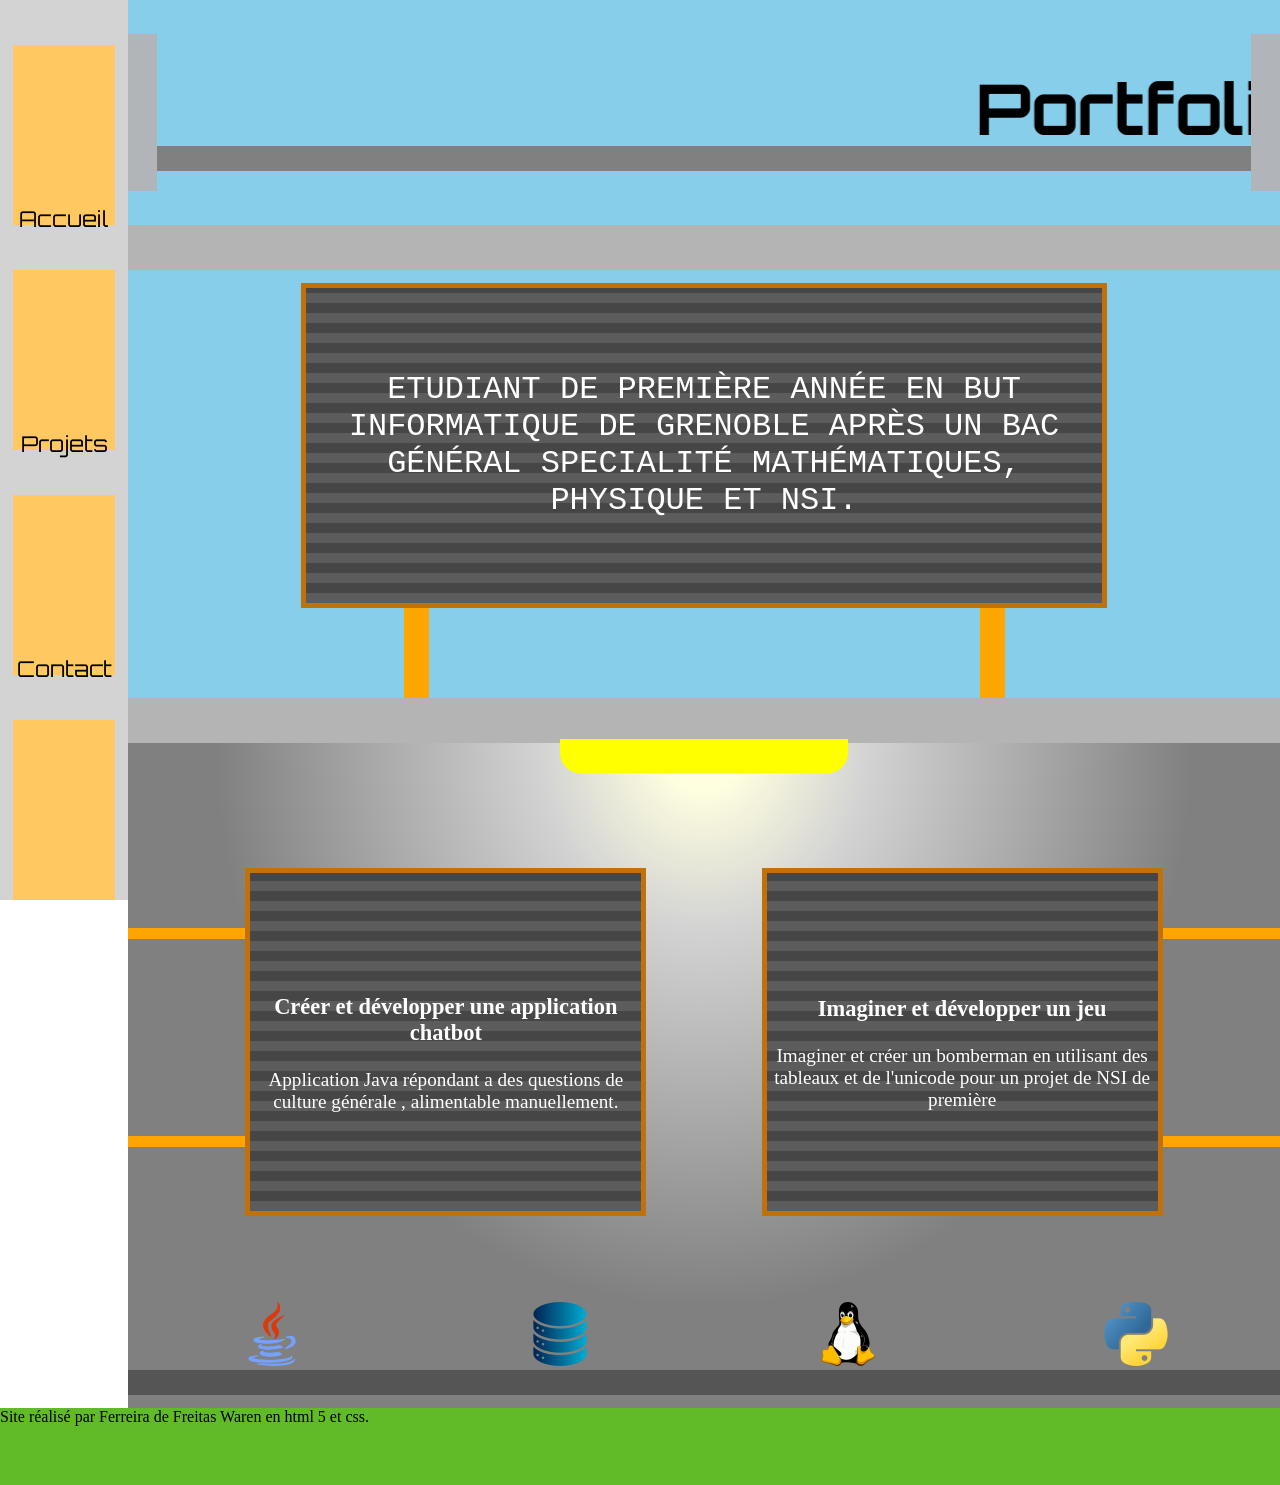
<file: Index.html>
<!DOCTYPE html>
<html lang="fr">
<head>
<meta charset="UTF-8">
    <meta name="viewport" content="width=device-width, initial-scale=1.0">
    <link rel="stylesheet" href="Portfolio.css">
    <title>Accueil Portfolio Waren</title>
    <link rel="preconnect" href="https://fonts.googleapis.com">
    <link rel="preconnect" href="https://fonts.gstatic.com" crossorigin>
    <link href="https://fonts.googleapis.com/css2?family=Orbitron:wght@400..900&display=swap" rel="stylesheet">
</head>
<body>
    <main>
        <aside>
            <ul>
                <li><a href="index.html">Accueil</a></li>
                <li><a href="Projets.html">Projets</a></li>
                <li><a href="Contact.html">Contact</a></li>
            </ul>
        </aside>
        <content>
            <section class="Titre">
                <div class = funnel_part>
                    <funnel></funnel>
                    <div class="conveyer_part">
                        <marquee scrollamount = "18">
                            <h1>Portfolio de Waren</h1>
                        </marquee>
                        <conveyer></conveyer>
                    </div>
                    <funnel></funnel>
                </div>
                <sol></sol>
            </section>

            <section class="desc">
                <div>
                ETUDIANT DE PREMIÈRE ANNÉE EN BUT INFORMATIQUE DE GRENOBLE 
                APRÈS UN BAC GÉNÉRAL SPECIALITÉ MATHÉMATIQUES, PHYSIQUE ET NSI.
                </div>
                <poteaux></poteaux>
                <poteaux></poteaux>
                <sol></sol>
            </section>

            <section class="competences">
                <neon>  
                </neon>
                <panneaux>
                    <support>
                        <suptop></suptop>
                        <supbottom></supbottom>
                    </support>
                    <div class="java">
                        <h3>Créer et développer une application chatbot</h3>
                        Application Java répondant a des questions de culture générale ,
                        alimentable manuellement.
                    </div>
                    <div class="python">
                        <h3>Imaginer et développer un jeu</h3>
                        Imaginer et créer un bomberman en utilisant 
                        des tableaux et de l'unicode pour un projet de NSI de première
                    </div>
                    <support>
                        <suptop></suptop>
                        <supbottom></supbottom>
                    </support>
                </panneaux>
                <div class="logos">
                    <a href="Projets.html#Java"><img src="icon/java.png" alt="Javafile"></a>
                    <a href="Projets.html#SQL"><img src="icon/data-server.png" alt="database"></a>
                    <a href="Projets.html#Linux"><img src="icon/linux.png" alt="linux"></a>
                    <a href="Projets.html#Python"><img src="icon/python.png" alt="Python"></a>
                    <conveyer></conveyer>
                </div>
            </section>
        </content> 
    </main>
    <footer>
            <span>Site réalisé par Ferreira de Freitas Waren en html 5 et css.</span>
    </footer>
</body>
</html>
</file>
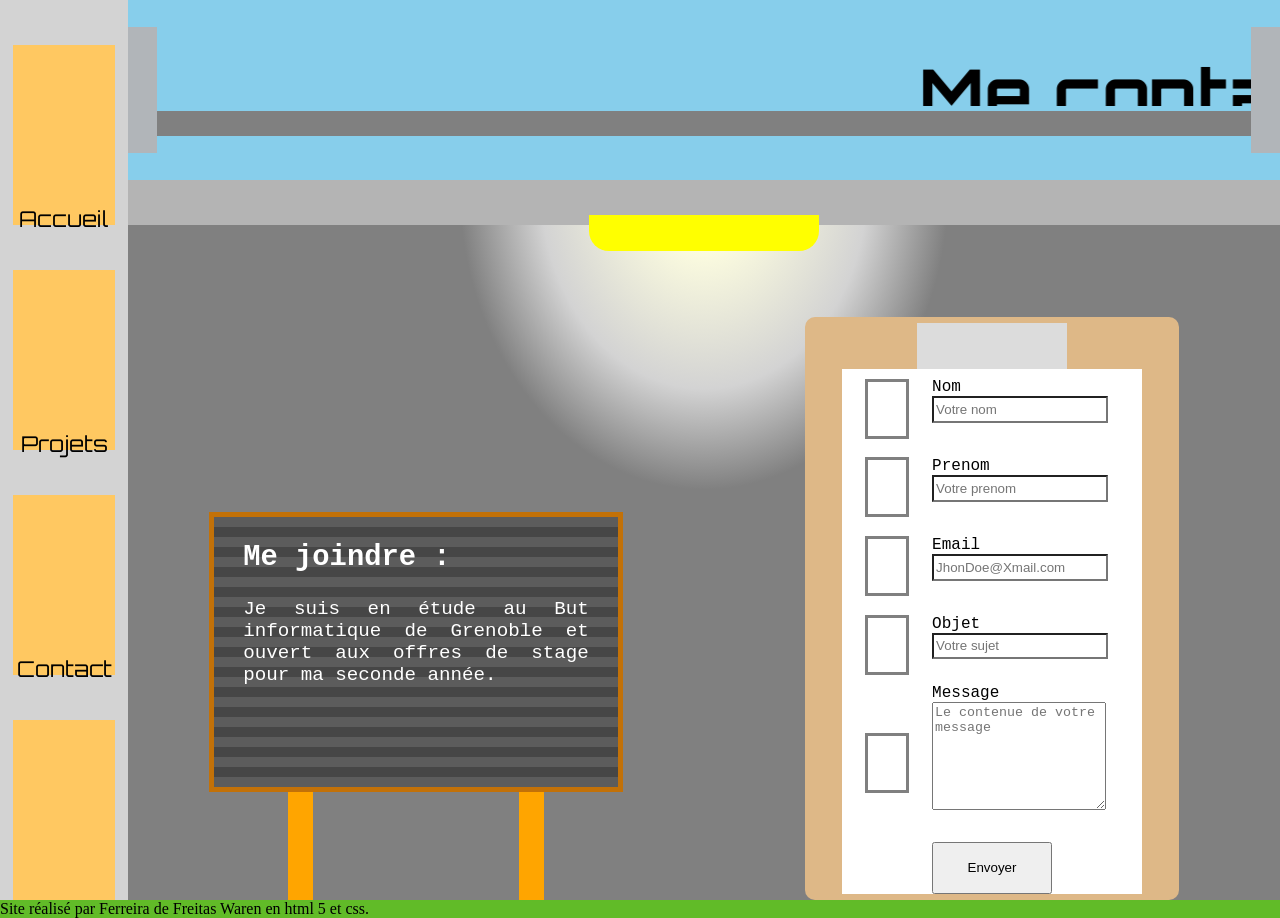
<file: Contact.html>
<!DOCTYPE html>
<html lang="fr">
<head>
<meta charset="UTF-8">
    <meta name="viewport" content="width=device-width, initial-scale=1.0">
    <link rel="stylesheet" href="Portfolio.css">
    <title>Contact Portfolio Waren</title>
    <link rel="preconnect" href="https://fonts.googleapis.com">
    <link rel="preconnect" href="https://fonts.gstatic.com" crossorigin>
    <link href="https://fonts.googleapis.com/css2?family=Orbitron:wght@400..900&display=swap" rel="stylesheet">
</head>
<body class="Bcontact">
    <main>
        <aside>
            <ul>
                <li><a href="index.html">Accueil</a></li>
                <li><a href="Projets.html">Projets</a></li>
                <li><a href="Contact.html">Contact</a></li>
            </ul>
        </aside>
        <content class="Ccontent">
            <section class="Titre">
                <div class = funnel_part>
                    <funnel></funnel>
                    <div class="conveyer_part">
                        <marquee scrollamount = "18">
                            <h1>Me contacter</h1>
                        </marquee>
                        <conveyer></conveyer>
                    </div>
                    <funnel></funnel>
                </div>
                <sol></sol>
            </section>

            <section class="Formulaire">
                <neon></neon>
                <div class="tabInfo">
                    <h2>Me joindre :</h2>
                    Je suis en étude au But informatique de Grenoble et ouvert aux offres de stage pour ma seconde année.
                </div>
                <poteaux class="Pg"></poteaux>
                <poteaux class="Pd"></poteaux>
                <div class="clipboard">
                    <div class="clipmetal"></div>
                    <form class="clippaper" action="https://formspree.io/f/xgoqbbba" method="post">
                        <check class="Ncheck"></check>
                        <div class="Fnom">
                            <label for="Pnom">Nom</label>
                            <input name="nom" id="Pnom" type="text" placeholder="Votre nom" required>
                        </div>
                        <check class="Pcheck"></check>
                        <div class="Fprenom">
                            <label for="Pprenom">Prenom</label>
                            <input name="prenom" id="Pprenom" type="text" placeholder="Votre prenom" required>
                        </div>
                        <check class="Echeck"></check>
                        <div class="Femail">
                            <label for="Pmail">Email</label>
                            <input name="email" id="Pmail" type="email" placeholder="JhonDoe@Xmail.com" required>
                        </div>
                        <check class="Ocheck"></check>
                        <div class="Fobjet">
                            <label for="Pobjet">Objet</label>
                            <input name="objet" id="Pobjet" type="text" placeholder="Votre sujet" required>
                        </div>
                        <check class="Mcheck"></check>
                        <div class="Fmessage">
                            <label for="Pmessage">Message</label>
                            <textarea name="message" id="Pmessage" type="text" placeholder="Le contenue de votre message" required></textarea>
                        </div>
                        <button type="submit" class="Bsend">Envoyer</button>
                    </form>
                </div>
            </section>

        </content> 
    </main>
    <footer>
            <span>Site réalisé par Ferreira de Freitas Waren en html 5 et css.</span>
    </footer>
</body>
</html>
</file>
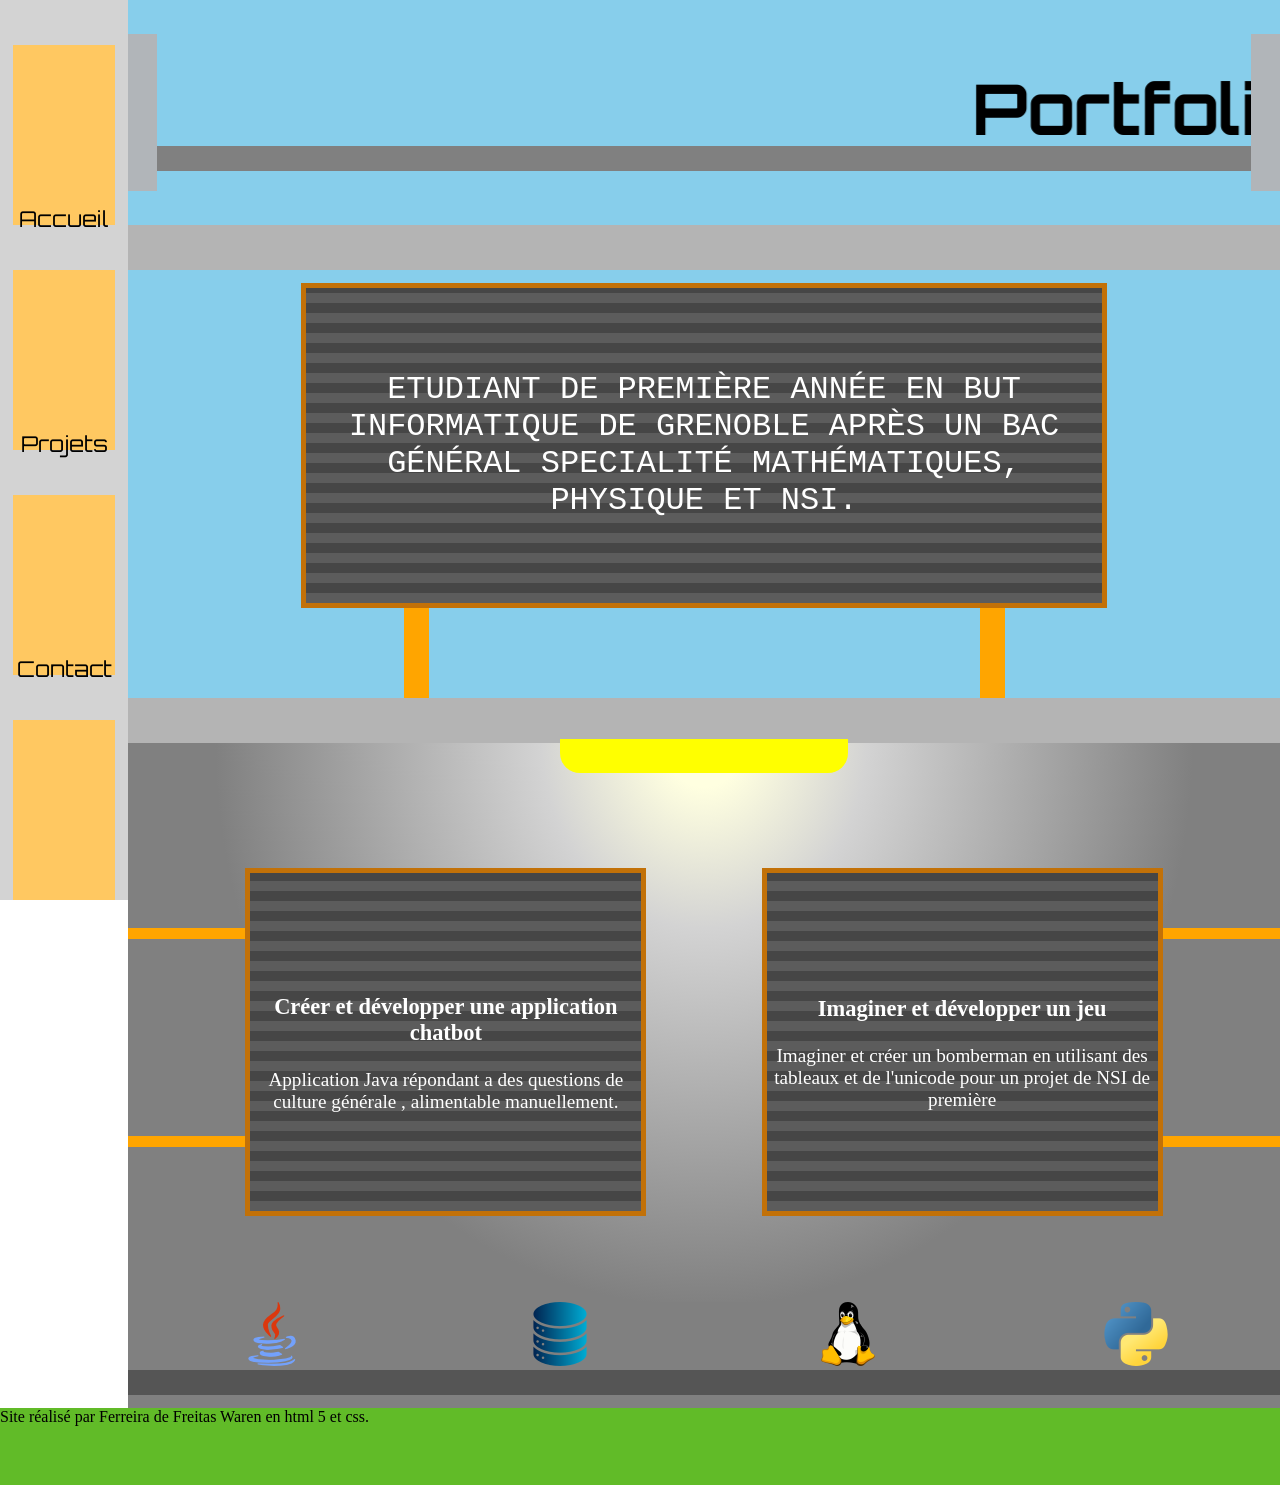
<file: Portfolio.html>
<!DOCTYPE html>
<html lang="fr">
<head>
<meta charset="UTF-8">
    <meta name="viewport" content="width=device-width, initial-scale=1.0">
    <link rel="stylesheet" href="Portfolio.css">
    <title>Accueil Portfolio Waren</title>
    <link rel="preconnect" href="https://fonts.googleapis.com">
    <link rel="preconnect" href="https://fonts.gstatic.com" crossorigin>
    <link href="https://fonts.googleapis.com/css2?family=Orbitron:wght@400..900&display=swap" rel="stylesheet">
</head>
<body>
    <main>
        <aside>
            <ul>
                <li><a href="Portfolio.html">Accueil</a></li>
                <li><a href="Projets.html">Projets</a></li>
                <li><a href="Contact.html">Contact</a></li>
            </ul>
        </aside>
        <content>
            <section class="Titre">
                <div class = funnel_part>
                    <funnel></funnel>
                    <div class="conveyer_part">
                        <marquee scrollamount = "18">
                            <h1>Portfolio de Waren</h1>
                        </marquee>
                        <conveyer></conveyer>
                    </div>
                    <funnel></funnel>
                </div>
                <sol></sol>
            </section>

            <section class="desc">
                <div>
                ETUDIANT DE PREMIÈRE ANNÉE EN BUT INFORMATIQUE DE GRENOBLE 
                APRÈS UN BAC GÉNÉRAL SPECIALITÉ MATHÉMATIQUES, PHYSIQUE ET NSI.
                </div>
                <poteaux></poteaux>
                <poteaux></poteaux>
                <sol></sol>
            </section>

            <section class="competences">
                <neon>  
                </neon>
                <panneaux>
                    <support>
                        <suptop></suptop>
                        <supbottom></supbottom>
                    </support>
                    <div class="java">
                        <h3>Créer et développer une application chatbot</h3>
                        Application Java répondant a des questions de culture générale ,
                        alimentable manuellement.
                    </div>
                    <div class="python">
                        <h3>Imaginer et développer un jeu</h3>
                        Imaginer et créer un bomberman en utilisant 
                        des tableaux et de l'unicode pour un projet de NSI de première
                    </div>
                    <support>
                        <suptop></suptop>
                        <supbottom></supbottom>
                    </support>
                </panneaux>
                <div class="logos">
                    <a href="Projets.html#Java"><img src="icon/java.png" alt="Javafile"></a>
                    <a href="Projets.html#SQL"><img src="icon/data-server.png" alt="database"></a>
                    <a href="Projets.html#Linux"><img src="icon/linux.png" alt="linux"></a>
                    <a href="Projets.html#Python"><img src="icon/python.png" alt="Python"></a>
                    <conveyer></conveyer>
                </div>
            </section>
        </content> 
    </main>
    <footer>
            <span>Site réalisé par Ferreira de Freitas Waren en html 5 et css.</span>
    </footer>
</body>
</html>
</file>
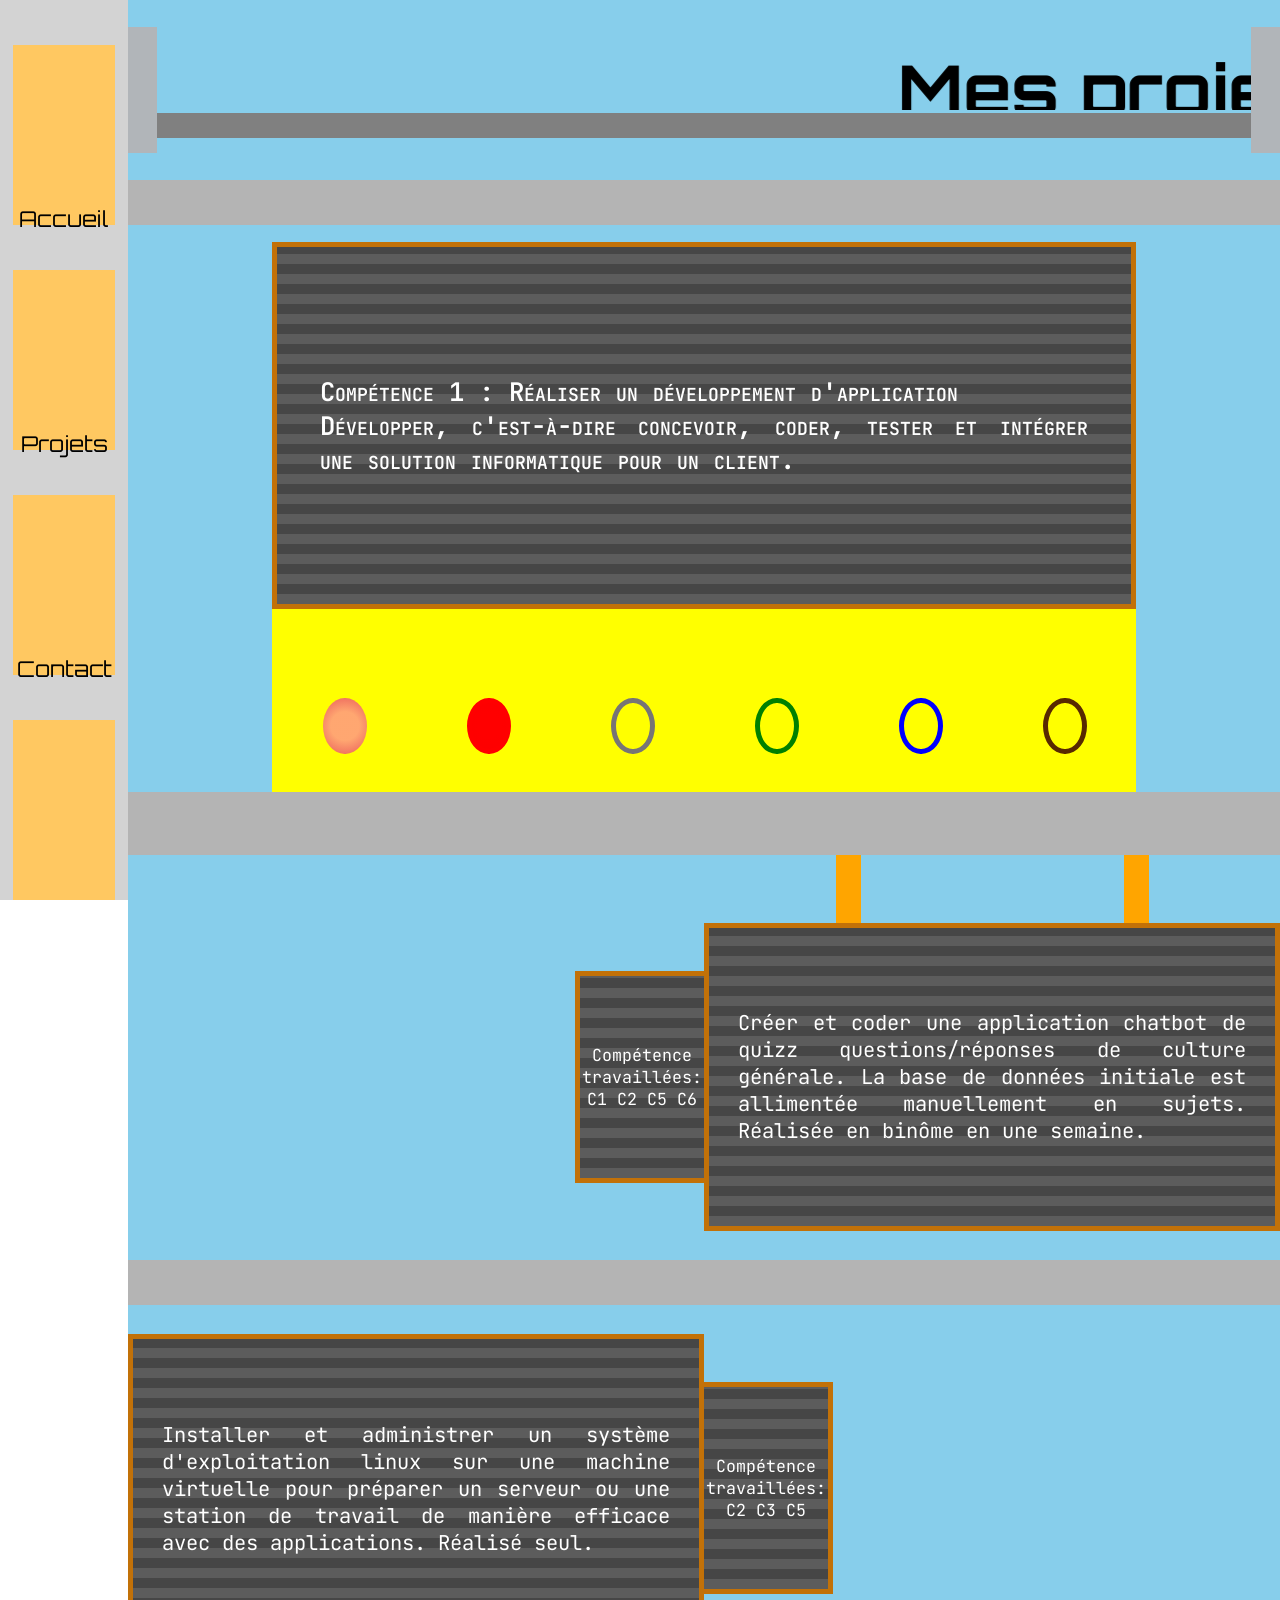
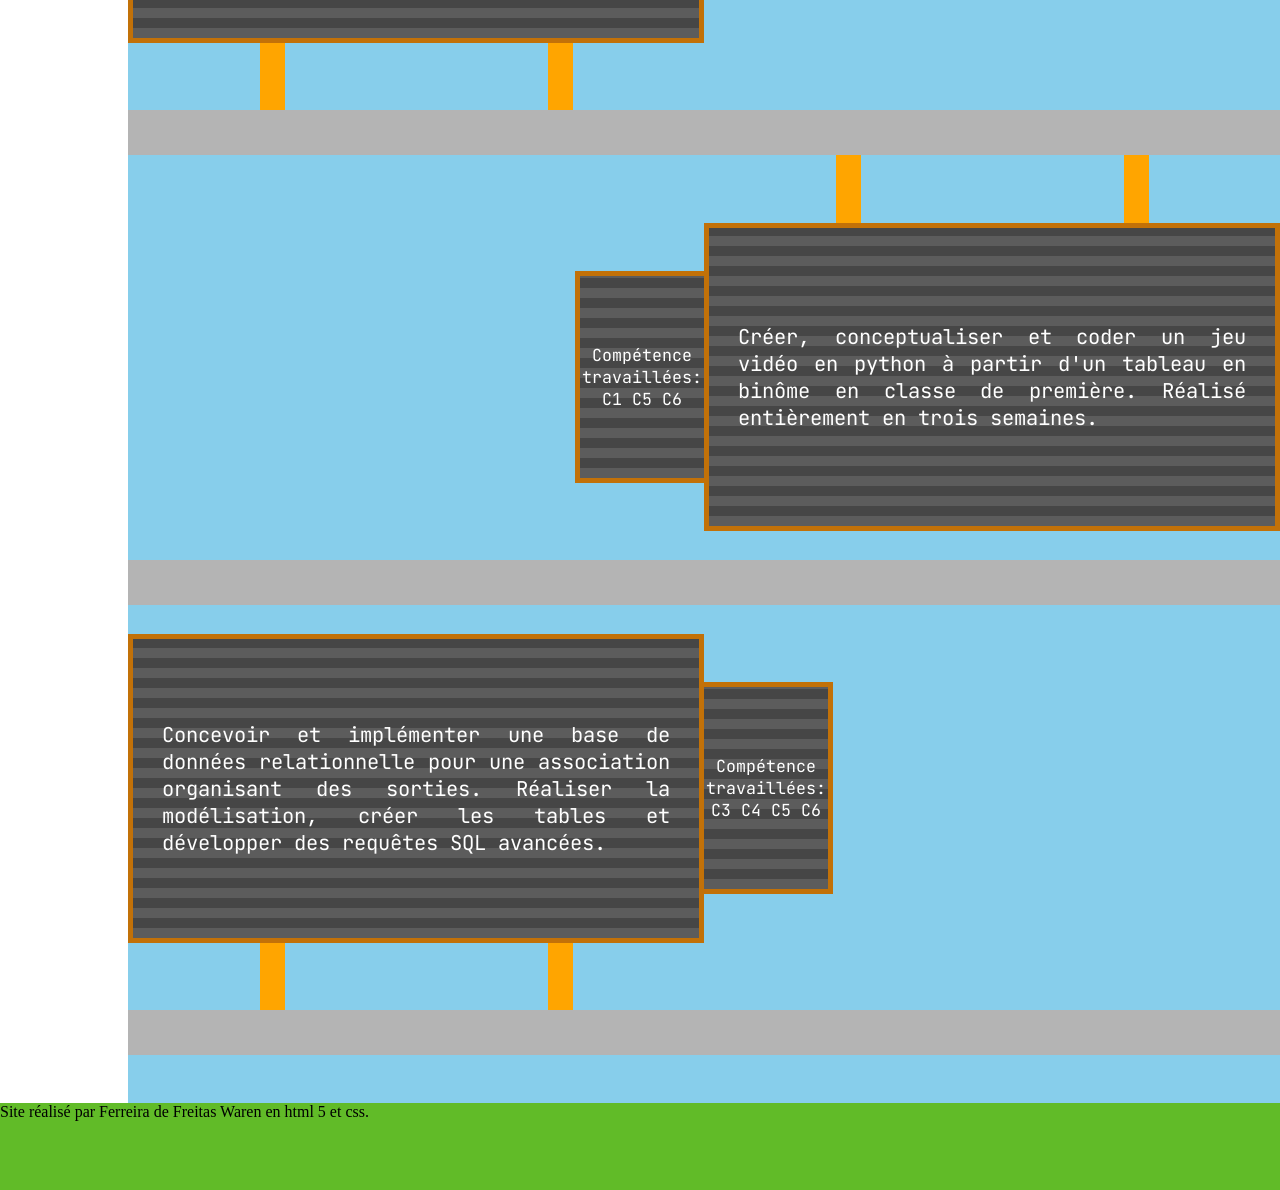
<file: Projets.html>
<!DOCTYPE html>
<html lang="fr">
<head>
<meta charset="UTF-8">
    <meta name="viewport" content="width=device-width, initial-scale=1.0">
    <link rel="stylesheet" href="Portfolio.css">
    <title>Projets Portfolio Waren</title>
    <link rel="preconnect" href="https://fonts.googleapis.com">
    <link rel="preconnect" href="https://fonts.gstatic.com" crossorigin>
    <link href="https://fonts.googleapis.com/css2?family=Orbitron:wght@400..900&display=swap" rel="stylesheet">
    <link rel="preconnect" href="https://fonts.googleapis.com">
    <link rel="preconnect" href="https://fonts.gstatic.com" crossorigin>
    <link href="https://fonts.googleapis.com/css2?family=JetBrains+Mono:ital,wght@0,100..800;1,100..800&display=swap" rel="stylesheet">

</head>
<body class="Bproject">
    <main class="Bmain">
        <aside>
            <ul>
                <li><a href="index.html">Accueil</a></li>
                <li><a href="Projets.html">Projets</a></li>
                <li><a href="Contact.html">Contact</a></li>
            </ul>
        </aside>
        <content class="Pcontent">
            <section class="Titre">
                <div class = funnel_part>
                    <funnel></funnel>
                    <div class="conveyer_part">
                        <marquee scrollamount = "18">
                            <h1>Mes projets</h1>
                        </marquee>
                        <conveyer></conveyer>
                    </div>
                    <funnel></funnel>
                </div>
                <sol></sol>
            </section>

            <section class="CompNational">
                <mur>
                        <input  id="Bc1" type="radio" name="CN" checked>
                        <input  id="Bc2" type="radio" name="CN"> 
                        <input  id="Bc3" type="radio" name="CN"> 
                        <input  id="Bc4" type="radio" name="CN"> 
                        <input  id="Bc5" type="radio" name="CN"> 
                        <input  id="Bc6" type="radio" name="CN"> 
                    <div class="CGdesc">
                        <p class="Tc1"> 
                            Compétence 1 : Réaliser un développement d'application
                            <br>
                            Développer, c'est-à-dire concevoir, coder, tester et intégrer une solution informatique pour un client.
                        </p>
                        <p class="Tc2"> 
                            Compétence 2 : Optimiser des applications informatiques
                            <br>
                            Proposer des applications informatiques optimisées en fonction de critères spécifiques 
                            : temps d'execution, précision, consommation de ressources...
                        </p>
                        <p class="Tc3"> 
                            Compétence 3 : Administrer des sytemes informatiques communicants complexes
                            <br>
                            Installer, configurer, mettre à disposition, maintenier en conditions opérationnelles des infrastructures, 
                            des services et des réseaux et optimiser le système informatique d'une organisation.
                        </p>
                        <p class="Tc4"> 
                            Compétence 4 : Gérer des données de l'information
                            <br>
                             Concevoir, gérer, administrer et exploiter les données de l'entreprise et 
                             mettre à disposition toutes les informations pour un bon pilotage de l'entreprise.                 
                        </p>
                        <p class="Tc5"> 
                            Compétence 5 : Conduire un projet
                            <br>
                            Satisfaire les besoins dess utilisateurs au regard de la chaîne de valeur du client, 
                            organiser et piloter un projet informatique avec des méthodes classiques ou agiles.
                        </p>
                        <p class="Tc6"> 
                            Compétence 6 : Travailler dans une équipe informatique
                            <br>
                            Acquérir, développer et exploiter les aptitudes nécessaires pour travailler efficacement dans une équipe informatique.
                        </p>
                    </div>
                </mur>
                <sol></sol>
            </section>

            <section class="Pjava" id="Java">
            <div class="ExtendComp">
                Compétence travaillées:
                C1 C2 C5 C6
            </div>
                <div>
                Créer et coder une application chatbot de quizz questions/réponses de culture générale. 
                La base de données initiale est allimentée manuellement en sujets.
                Réalisée en binôme en une semaine.
                </div>
                <poteaux class="Pg"></poteaux>
                <poteaux class="Pd"></poteaux>
                <sol></sol>
            </section>

             <section class="Plinux" id="Linux">
                <poteaux class="Pg"></poteaux>
                <poteaux class="Pd"></poteaux>
                <div class="ExtendComp">
                    Compétence travaillées:
                C2 C3 C5
            </div>
                <div>
                Installer et administrer un système d'exploitation linux sur une machine virtuelle 
                pour préparer un serveur ou une station de travail de manière efficace avec des applications.
                Réalisé seul.
                </div>
                <sol></sol>
            </section>
             <section class="Ppython" id="Python">
                <poteaux class="Pg"></poteaux>
                <poteaux class="Pd"></poteaux>
                <div class="ExtendComp">
                    Compétence travaillées:
                C1 C5 C6
            </div>
                <div>
                Créer, conceptualiser et coder un jeu vidéo en python à partir d'un tableau en binôme en classe de première.
                Réalisé entièrement en trois semaines.
                </div>
                <sol></sol>
            </section>

             <section class="PSQL" id="SQL">
                <div class="ExtendComp">
                    Compétence travaillées:
                C3 C4 C5 C6
            </div>
                <div>
                Concevoir et implémenter une base de données relationnelle pour une association organisant des sorties. 
                Réaliser la modélisation, créer les tables et développer des requêtes SQL avancées.
                </div>
                <poteaux class="Pg"></poteaux>
                <poteaux class="Pd"></poteaux>
                <sol></sol>
            </section>
        </content> 
    </main>
    <footer>
            <span>Site réalisé par Ferreira de Freitas Waren en html 5 et css.</span>
    </footer>
</body>
</html>
</file>
<file: Portfolio.css>
/*Accueil*/
body{
    display: flex;
    flex-direction: column;
    height:165vh;
    margin: 0;
}

main{
    display: flex;
    flex-direction: row;
    height : 100%;
}

/*Partie Titre*/

.Titre{
    display: flex;
    height: 25vh;
    flex-wrap: wrap;
}

.funnel_part{
    display: flex;
    flex-direction: row;
    background-color: skyblue;
    width: 100%;
    height: 100%;
}

funnel{
    background-color: rgb(177, 181, 185);
    width: 2.5%;
    height: 70%;
}

.conveyer_part{
    display: flex;
    flex-direction: row;
    flex-wrap: wrap;
    background-color: skyblue;
    width: 95%;
    height: 80%;
}

marquee{
    align-self: flex-end;
    height: 40%;
    margin-top: 2%;
}

marquee h1{
    font-family: "Orbitron", sans-serif;
    font-size:70px;
    margin: 0 0 0 0;
}

conveyer{
    background-color: grey;
    height: 25px;
    width: 100%;
    margin-bottom: 2%;
}

sol{
    height: 5vh;
    width: 100%;
    background-color: rgb(180, 180, 180);
}

/*Navbar*/

aside{
    position: sticky;
    height: 100vh;
    top: 0px;
    display: flex;
    justify-content: center; /* horizontal */
    width: 10%;
    background-color: rgb(255, 200, 97) 10%;
    background: linear-gradient(
    to right,
    lightgray 0px,
    lightgray 10%,
    transparent 10%,
    transparent 90%,
    lightgray 90%
  ),
  repeating-linear-gradient(
    to top,
    rgb(255, 200, 97) 0%,
    rgb(255, 200, 97) 20%,
    lightgray 20%,
    lightgray 25%
  );
}

aside ul{ 
    height: 100vh;
    display: grid;
    grid-template-rows: repeat(4,1fr);
    list-style: none;
    padding: 0;
}

aside li{
    align-self: self-end;
    justify-self: center;
    font-size: 1.7vw;
    margin-bottom: 10%;
    font-family: "Orbitron", sans-serif
}

a{
    list-style: none;
    font-style:normal;
    text-decoration: none;
    color: black;
}

a:visited {
    color: blue;
}


/*Partie principale*/

content{
    background-color: skyblue;
    height: 100%;
    width: 90%;
}


section{
    display: flex;
    height: 50vh;
}

div{
    display: flex;
    background-color: lightgray;
    justify-content: center;
    align-items:center;
    
}

.desc{
    justify-content: space-around;
    flex-wrap: wrap;
}

.desc div{
        border :thick solid rgb(194, 113, 8);
        height:70%;
        width:75%;
        margin:5% 15% 0 15%;
        background: repeating-linear-gradient(
        0deg,
        rgb(92, 92, 92),
        rgb(92, 92, 92) 10px,
        rgb(70, 70, 70) 10px,
        rgb(70, 70, 70) 20px
    );
    color: white;
    font-size: 2.5vw;
    font-family: monospace;
    text-align: center;
    }
    

poteaux{
    height:20%;
    width: 25px;
    background-color: orange;
}

.competences{
    margin-top: 5%;
    display: flex;
    flex-wrap: wrap;
    flex-direction: column;
    height: 75vh;
    justify-content: space-between;
    background-color: rgb(85, 85, 85);
    background: radial-gradient(at 50% 1% , 
    lightyellow 5% , 
    lightgrey 20%, 
    grey 60%);
}

neon{
    align-self: center;
    height: 5%;
    width: 25%;
    background-color: yellow;
    border-radius: 0px 0px  20px  20px ;
    margin-top: 0.55%;
}

support{
    align-self: center;
    display: flex;
    flex-direction: column;
    justify-content: space-between;
    width: 15%;
    height: 65%;
}

suptop{
    background-color: orange;
    width: 100%;
    height : 5%;
}

supbottom{
    background-color: orange;
    width: 100%;
    height : 5%;
}

panneaux{
    display: flex;
    flex-direction: row;
    justify-content: space-between;
    height: 50%;
}


panneaux div{
    display: flex;
    flex-direction: column;
    border :thick solid rgb(194, 113, 8);
    background: repeating-linear-gradient(
        0deg,
        rgb(92, 92, 92),
        rgb(92, 92, 92) 10px,
        rgb(70, 70, 70) 10px,
        rgb(70, 70, 70) 20px
    );
    color: white;
    height: 100%;
    width: 50%;
    text-align: center;
}

.java{
    margin-right: 5%;
        font-size: 1.5vw;
}

.python{
    margin-left: 5%;
        font-size: 1.5vw;
}

.logos{
    display: flex;
    flex-wrap: wrap;
    justify-content: space-around;
    background-color: grey;
}

.logos img{
    flex-shrink: 2;
}

.logos conveyer {
    margin-bottom: 5%;
    background-color: rgb(85, 85, 85);
}

/*footer*/

footer{
    background-color: rgb(97, 187, 40);
    height: 10vh;
    width: 100%;
}


/*projets*/

.Bproject{
    height: 310vh;
    color: radial;
}

.Bproject .funnel_part{
    height: 80%;
}

.Bproject marquee{
    margin-top: 2%;
    height: 45%;
}

.Bproject h1{
    height: 75%;
}


.Bproject sol{
    align-self: flex-end;
    width: 100%;
}

/*Compétences nationales*/
mur{
    display: grid;
    grid-template-rows: 70% 30%;
    grid-template-columns: repeat(6,1fr);
    margin-top: 2%;
    background-color: yellow;
    grid-column:2 ;
    grid-row-start:1;
    grid-row-end:3;
    height: 100%;
}

.CGdesc p{
    display: none;
    text-align: justify;
    font-size: 2vw;
    font-weight: 600;
    font-variant: small-caps;
}


input{
    align-self: center;
    justify-self: center;
    appearance: none;
    cursor: pointer;
    height: 33%;
    width: 30%;
    border-radius: 50%;
}

input:checked {
    cursor: default;
}

#Bc1{
    background: radial-gradient(
        circle at center,
        rgb(233, 89, 89) 40%,
        rgba(252, 98, 98, 0.788) 100%
    );
    border:thick solid rgb(252, 98, 98, 0.788);
}

#Bc1:checked{
    background: radial-gradient(
        circle at center,
        rgba(255, 143, 143, 0.788) 40%,
        rgb(233, 89, 89) 100%
    );
    border: none;
}

#Bc1:checked ~ .CGdesc .Tc1{
    display: block;
   
}

#Bc2{
    background: radial-gradient(
        circle at center,
        red 40%,
        rgb(253, 0, 0) 100%
    );
    border:thick solid red;
}

#Bc2:checked{
    background: radial-gradient(
        circle at center,
         rgb(243, 102, 102) 40%,
        rgb(253, 0, 0) 100%
    );
    border: none;
}

#Bc2:checked ~ .CGdesc .Tc2{
    display: block;
}

#Bc3{
    background: radial-gradient(
        circle at center,
        rgb(150, 145, 145) 100%
    );
    border:thick solid rgb(119, 117, 117);
}

#Bc3:checked{
    background: radial-gradient(
        circle at center,
         rgb(255, 255, 255) 40%,
        rgb(136, 135, 135) 100%
    );
    border: none;
}

#Bc3:checked ~ .CGdesc .Tc3{
    display: block;
}

#Bc4{
    background: radial-gradient(
        circle at center,
        rgb(0, 141, 0) 100%
    );
    border:thick solid green;
}

#Bc4:checked{
    background: radial-gradient(
        circle at center,
         rgb(0, 255, 0) 40%,
       rgb(0, 141, 0) 100%
    );
    border: none;
}

#Bc4:checked ~ .CGdesc .Tc4{
    display: block;
}

#Bc5{
    background: radial-gradient(
        circle at center,
        rgb(67, 67, 248) 100%
    );
    border:thick solid blue;
}

#Bc5:checked{
    background: radial-gradient(
        circle at center,
         rgb(145, 145, 255) 40%,
       rgb(67, 67, 248) 100%
    );
    border: none;
}

#Bc5:checked ~ .CGdesc .Tc5{
    display: block;
}

#Bc6{
    background: radial-gradient(
        circle at center,
        rgb(121, 56, 0) 100%
    );
    border:thick solid rgb(88,41,0);
}

#Bc6:checked{
    background: radial-gradient(
        circle at center,
         rgb(219, 108, 10) 40%,
       rgb(121, 56, 0) 100%
    );
    border: none;
}

#Bc6:checked ~ .CGdesc .Tc6{
    display: block;
}

.Pcontent > :nth-child(2) sol{
    grid-column-start:1 ;
    grid-column-end: 7 ;
}

/*Autres descriptions*/

.Pcontent > *:not(:first-child){
    display: grid;
    grid-auto-flow: row;
    grid-template-rows: 75% 15% 10%;
    grid-template-columns: repeat(4,1fr);
}

.Pcontent > :nth-child(2){
    height: 70vh;
    grid-template-rows: 65% 25% 10%;
    grid-template-columns: 12.5% 75% 12.5%;
}

.Pcontent > *:not(:first-child) div{
    grid-row: 1;
    grid-column-start: 1;
    grid-column-end: 3;
    margin-top: 5%;
    max-height: 90%;
    max-width: 95%;
    padding:0 5% 0 5%;
    border :thick solid rgb(194, 113, 8);
    background: repeating-linear-gradient(
        0deg,
        rgb(92, 92, 92),
        rgb(92, 92, 92) 10px,
        rgb(70, 70, 70) 10px,
        rgb(70, 70, 70) 20px
    );
    font-size: 1.6vw;
    color: white;
    font-family: monospace;
    text-align: justify;
    text-wrap:initial;
    font-family: "JetBrains Mono", monospace;
}


.Pcontent > :nth-child(2) div{
    grid-column-start:1 ;
    grid-column-end: 7 ;
    grid-row: 1;
    max-width: 100%;
    height: 100%;
    margin-top: 0;
}

.Pcontent >:nth-child(3),
.Pcontent >:nth-child(5){
    display: grid;
    grid-auto-flow: row;
    grid-template-rows: 15% 75% 10%;
    grid-template-columns: 25% 25% 25% 25%;
}

.Pcontent >:nth-child(3) div,
.Pcontent >:nth-child(5) div{
    grid-row: 2;
    grid-column-start: 3;
    grid-column-end: 5;
    margin-top: 0;
    margin-bottom: 5%;
}

.Pcontent >:nth-child(4) .ExtendComp,
.Pcontent >:nth-child(6) .ExtendComp{
    grid-row: 1;
    grid-column:3;
    margin-top: 10%;
    margin-bottom: 0;
    border-left: 0;
    width: 33%;
    height: 60%;
    justify-self: left;
    align-self:center;
    font-size: 1.3vw;
    text-align: center;
}


.Pcontent >:nth-child(3) .ExtendComp,
.Pcontent >:nth-child(5) .ExtendComp{
    grid-row: 2;
    grid-column:2;
    margin-top: 0;
    margin-bottom: 10%;
    width: 33%;
    height: 60%;
    justify-self: right;
    align-self:center;
    font-size: 1.3vw;
    text-align: center;
    border-right: 0;
}

.Bproject poteaux{
    height: 100%;
    grid-row:2;
    justify-self: center;
}

.Pcontent >:nth-child(3) .Pg,
.Pcontent >:nth-child(5) .Pg{
    grid-row: 1;
    grid-column: 3;
}

.Pcontent >:nth-child(3) .Pd,
.Pcontent >:nth-child(5) .Pd{
    grid-row: 1;
    grid-column: 4;
}

.Pcontent >:not(:first-child) sol {
    grid-row: 3;
    grid-column-start:1;
    grid-column-end:last;
    height: 100%;
}

/*footer*/

footer span{
    align-self: center;
}

/*Contact*/

.Bcontact {
    height: 100vh;;
}


.Ccontent .Titre{
    height: 20%;
}

.Formulaire{
    display: grid;
    grid-template-columns: 1fr 1fr;
    grid-template-rows: 10% 75% 15%;
    height:80%;
    background-color: rgb(85,85, 85);
    background: radial-gradient(at 50% 1% , 
    lightyellow 5% , 
    lightgrey 20%, 
    grey 30%);
}

.Formulaire neon{
    grid-column-start:1 ;
    grid-column-end: 3;
    height:50%;
    width: 20%;
    justify-self: center;
    margin-top: 3%;
}

.clipboard{
    flex-direction: column;
    height: 90%;
    width: 65%;
    background-color: burlywood;
    border-radius: 10px;
    align-self: end;
    justify-self: center;
    grid-row-start: 2 ;
    grid-row-end: last ;
    grid-column: 2;
}

.tabInfo h2{
    justify-self: center;
}

.clipmetal{
    height: 8%;
    width: 40%;
    background-color: gainsboro;
}

.clippaper{
    display: grid;
    grid-template-columns: 30% 70%;
    grid-template-rows: 15% 15% 15% 15% 30% 10%;
    background-color: white;
    height: 90%;
    width: 80%;
    justify-content: space-around;
    font-family: "JetBrains Mono", monospace;
}

.clippaper div {
    display: flex;
    flex-direction: column;
    grid-column: 2;
    background-color: white;
    height: 80%;
}

.Formulaire poteaux{
    grid-row: 3;
    grid-column: 1;
    height: 100%;
    justify-self: center;
}

.Formulaire .Pg{
    margin-right: 40%;
}

.Formulaire .Pd{
    margin-left: 40%;
}

.clippaper label{
    align-self: flex-start;
}

.clippaper input {
    align-self: flex-start;
    border-radius: 0px;
    width: 80%;
}

.clippaper .Fmessage{
    height: 80%;
}

#Pmessage{
    height:100%;
    width:80%;
    align-self: flex-start;
}

check{
    grid-column: 1;
    border: solid grey;
    width: 3vw;
    height: 6vh;
    align-self: center;
    justify-self: center;
}

form:has(#Pnom:valid) .Ncheck{
    background:
        linear-gradient(
        45deg,
        transparent 40%,
        #ff8a00 40%,
        #ffb347 60%,
        transparent 60%
        ) 2% 97% / 30% 60% no-repeat,

        linear-gradient(
        -45deg,
        transparent 45%,
        #ff8a00 45%,
        #ffb347 55%,
        transparent 55%
        ) 95% 55% / 70% 85% no-repeat;

}

form:has(#Pprenom:valid) .Pcheck{
    background:
        linear-gradient(
        45deg,
        transparent 40%,
        #ff8a00 40%,
        #ffb347 60%,
        transparent 60%
        ) 2% 97% / 30% 60% no-repeat,

        linear-gradient(
        -45deg,
        transparent 45%,
        #ff8a00 45%,
        #ffb347 55%,
        transparent 55%
        ) 95% 55% / 70% 85% no-repeat;

}

form:has(#Pmail:valid) .Echeck{
    background:
        linear-gradient(
        45deg,
        transparent 40%,
        #ff8a00 40%,
        #ffb347 60%,
        transparent 60%
        ) 2% 97% / 30% 60% no-repeat,

        linear-gradient(
        -45deg,
        transparent 45%,
        #ff8a00 45%,
        #ffb347 55%,
        transparent 55%
        ) 95% 55% / 70% 85% no-repeat;

}

form:has(#Pobjet:valid) .Ocheck{
    background:
        linear-gradient(
        45deg,
        transparent 40%,
        #ff8a00 40%,
        #ffb347 60%,
        transparent 60%
        ) 2% 97% / 30% 60% no-repeat,

        linear-gradient(
        -45deg,
        transparent 45%,
        #ff8a00 45%,
        #ffb347 55%,
        transparent 55%
        ) 95% 55% / 70% 85% no-repeat;

}

form:has(#Pmessage:valid) .Mcheck{
    background:
        linear-gradient(
        45deg,
        transparent 40%,
        #ff8a00 40%,
        #ffb347 60%,
        transparent 60%
        ) 2% 97% / 30% 60% no-repeat,

        linear-gradient(
        -45deg,
        transparent 45%,
        #ff8a00 45%,
        #ffb347 55%,
        transparent 55%
        ) 95% 55% / 70% 85% no-repeat;

}

button{
    grid-column-start:1 ;
    grid-column-end:3 ;
    justify-self: center;
    width: 40%;
}

.tabInfo{
    display: block;
    border :thick solid rgb(194, 113, 8);
        height:50%;
        width:60%;
        margin:5% 15% 0 15%;
        background: repeating-linear-gradient(
        0deg,
        rgb(92, 92, 92),
        rgb(92, 92, 92) 10px,
        rgb(70, 70, 70) 10px,
        rgb(70, 70, 70) 20px
    );
    color: white;
    font-size: 1.5vw;
    font-family: monospace;
    text-align: justify;
    align-self: end;
    justify-self: center;
    margin: 0;
    padding: 0 5% 0 5%;
    grid-row: 2;
}
</file>
